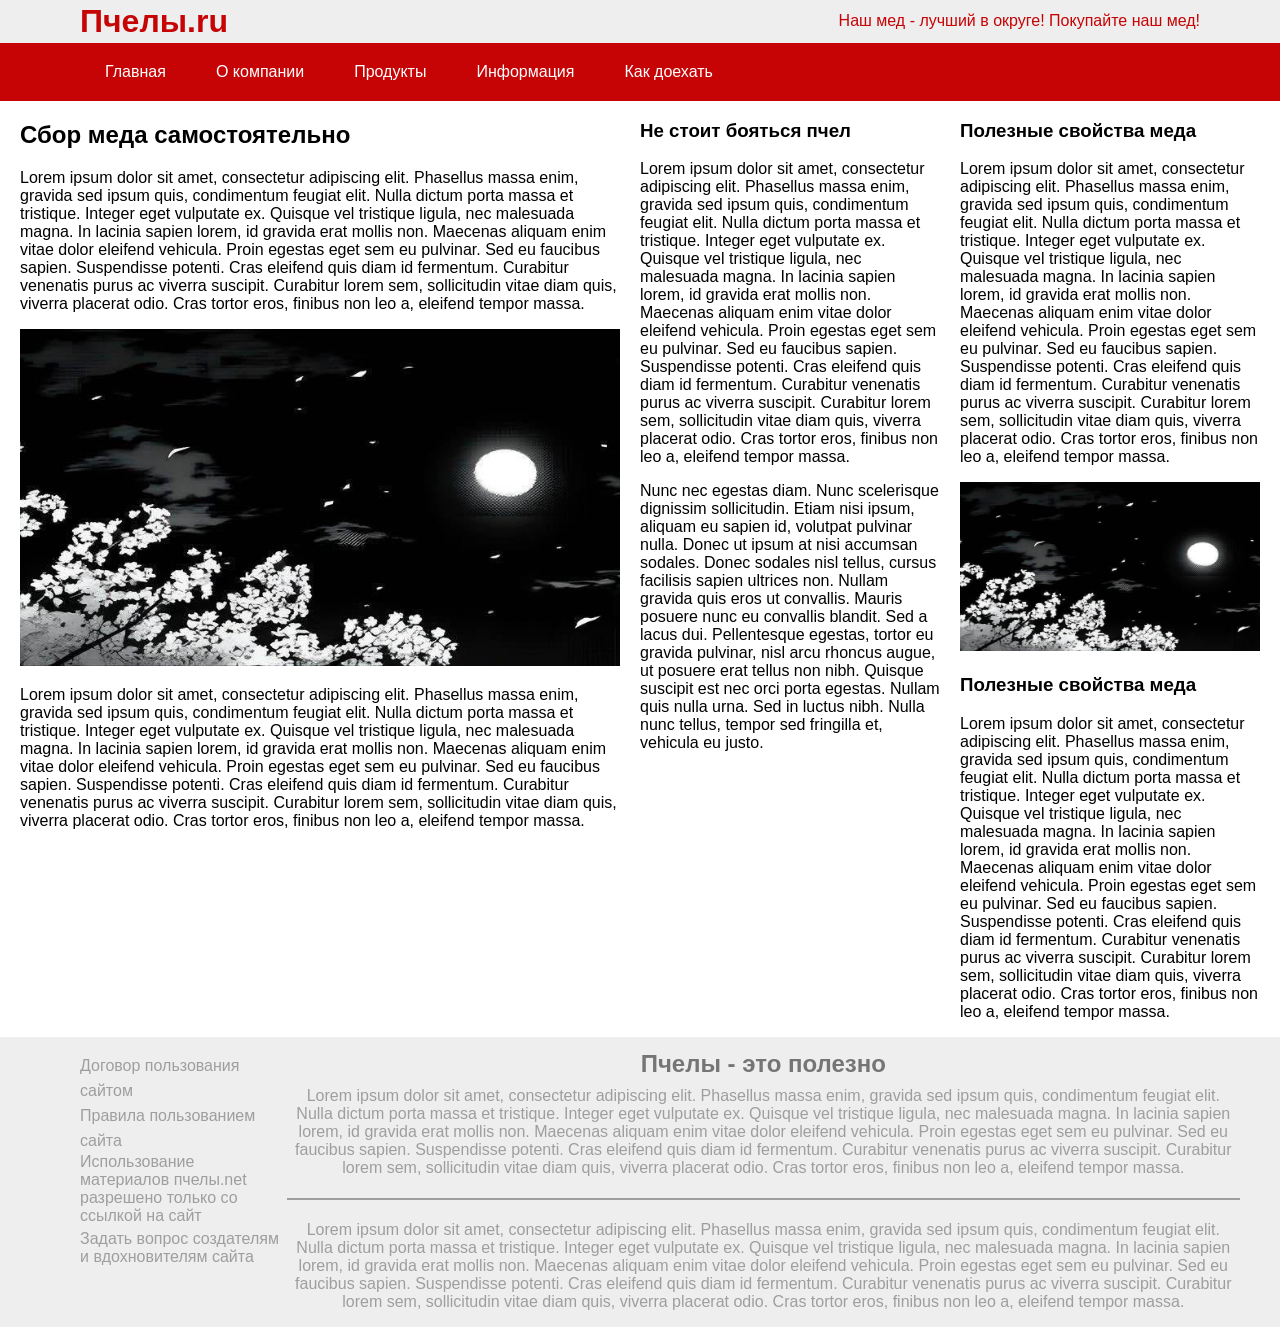
<file: index.html>
<!DOCTYPE html>
<html lang="en">
<head>
    <meta charset="UTF-8">
    <meta name="viewport" content="width=device-width, initial-scale=1.0">
    <title>пчелы</title>
    <link rel="stylesheet" href="pervaya_verstka.css">
</head>
<body>
    <header>
        <div class="zagolovok">
            <h1><a="#">Пчелы.ru</a></h1>
            <p>Наш мед - лучший в округе! Покупайте наш мед!</p>
        </div>
        <nav>
            <ul class="navi">
                <li class="n1">Главная</li>
                <li class="n">О компании</li>
                <li class="n">Продукты</li>
                <li class="n">Информация</li>
                <li class="n">Как доехать</li>
            </ul>
        </nav>
        
    </header>
    <main>
        <div class="artikles">
            <div class="artikle1">
                <h2>Сбор меда самостоятельно</h2>
                <p class="text large">Lorem ipsum dolor sit amet, consectetur adipiscing elit. Phasellus massa enim, gravida sed ipsum quis, condimentum feugiat elit. Nulla dictum porta massa et tristique. Integer eget vulputate ex. Quisque vel tristique ligula, nec malesuada magna. In lacinia sapien lorem, id gravida erat mollis non. Maecenas aliquam enim vitae dolor eleifend vehicula. Proin egestas eget sem eu pulvinar. Sed eu faucibus sapien. Suspendisse potenti. Cras eleifend quis diam id fermentum. Curabitur venenatis purus ac viverra suscipit. Curabitur lorem sem, sollicitudin vitae diam quis, viverra placerat odio. Cras tortor eros, finibus non leo a, eleifend tempor massa.</p>
                <img class="ava" src="ava.jpg">
                <p class="text large">Lorem ipsum dolor sit amet, consectetur adipiscing elit. Phasellus massa enim, gravida sed ipsum quis, condimentum feugiat elit. Nulla dictum porta massa et tristique. Integer eget vulputate ex. Quisque vel tristique ligula, nec malesuada magna. In lacinia sapien lorem, id gravida erat mollis non. Maecenas aliquam enim vitae dolor eleifend vehicula. Proin egestas eget sem eu pulvinar. Sed eu faucibus sapien. Suspendisse potenti. Cras eleifend quis diam id fermentum. Curabitur venenatis purus ac viverra suscipit. Curabitur lorem sem, sollicitudin vitae diam quis, viverra placerat odio. Cras tortor eros, finibus non leo a, eleifend tempor massa.</p>
            </div>

            <div class="artikle2">
                <h3>Не стоит бояться пчел</h3>
                <p class="text medium">Lorem ipsum dolor sit amet, consectetur adipiscing elit. Phasellus massa enim, gravida sed ipsum quis, condimentum feugiat elit. Nulla dictum porta massa et tristique. Integer eget vulputate ex. Quisque vel tristique ligula, nec malesuada magna. In lacinia sapien lorem, id gravida erat mollis non. Maecenas aliquam enim vitae dolor eleifend vehicula. Proin egestas eget sem eu pulvinar. Sed eu faucibus sapien. Suspendisse potenti. Cras eleifend quis diam id fermentum. Curabitur venenatis purus ac viverra suscipit. Curabitur lorem sem, sollicitudin vitae diam quis, viverra placerat odio. Cras tortor eros, finibus non leo a, eleifend tempor massa.</p>
                <p class="text medium">Nunc nec egestas diam. Nunc scelerisque dignissim sollicitudin. Etiam nisi ipsum, aliquam eu sapien id, volutpat pulvinar nulla. Donec ut ipsum at nisi accumsan sodales. Donec sodales nisl tellus, cursus facilisis sapien ultrices non. Nullam gravida quis eros ut convallis. Mauris posuere nunc eu convallis blandit. Sed a lacus dui. Pellentesque egestas, tortor eu gravida pulvinar, nisl arcu rhoncus augue, ut posuere erat tellus non nibh. Quisque suscipit est nec orci porta egestas. Nullam quis nulla urna. Sed in luctus nibh. Nulla nunc tellus, tempor sed fringilla et, vehicula eu justo.</p>
            </div>
            
            <div class="artikle3">
                <h3>Полезные свойства меда</h3>
                <p class="text small">Lorem ipsum dolor sit amet, consectetur adipiscing elit. Phasellus massa enim, gravida sed ipsum quis, condimentum feugiat elit. Nulla dictum porta massa et tristique. Integer eget vulputate ex. Quisque vel tristique ligula, nec malesuada magna. In lacinia sapien lorem, id gravida erat mollis non. Maecenas aliquam enim vitae dolor eleifend vehicula. Proin egestas eget sem eu pulvinar. Sed eu faucibus sapien. Suspendisse potenti. Cras eleifend quis diam id fermentum. Curabitur venenatis purus ac viverra suscipit. Curabitur lorem sem, sollicitudin vitae diam quis, viverra placerat odio. Cras tortor eros, finibus non leo a, eleifend tempor massa.</p>
                <img class="neava" src="ava.jpg">
                <h3>Полезные свойства меда</h3>
                <p class="text small">Lorem ipsum dolor sit amet, consectetur adipiscing elit. Phasellus massa enim, gravida sed ipsum quis, condimentum feugiat elit. Nulla dictum porta massa et tristique. Integer eget vulputate ex. Quisque vel tristique ligula, nec malesuada magna. In lacinia sapien lorem, id gravida erat mollis non. Maecenas aliquam enim vitae dolor eleifend vehicula. Proin egestas eget sem eu pulvinar. Sed eu faucibus sapien. Suspendisse potenti. Cras eleifend quis diam id fermentum. Curabitur venenatis purus ac viverra suscipit. Curabitur lorem sem, sollicitudin vitae diam quis, viverra placerat odio. Cras tortor eros, finibus non leo a, eleifend tempor massa.</p>
            </div>
        </div>
    </main>

    <footer>
            <ul class="ulll">
                <li>Договор пользования сайтом</li>
                <li>Правила пользованием сайта</li>
                <li class="li1">Использование материалов пчелы.net разрешено только со ссылкой на сайт </li>
                <li class="li2">Задать вопрос создателям и вдохновителям сайта</li>
            </ul>
            <div class="neulll">
                <h2 class="h222">Пчелы - это полезно</h2>
                <p>Lorem ipsum dolor sit amet, consectetur adipiscing elit. Phasellus massa enim, gravida sed ipsum quis, condimentum feugiat elit. Nulla dictum porta massa et tristique. Integer eget vulputate ex. Quisque vel tristique ligula, nec malesuada magna. In lacinia sapien lorem, id gravida erat mollis non. Maecenas aliquam enim vitae dolor eleifend vehicula. Proin egestas eget sem eu pulvinar. Sed eu faucibus sapien. Suspendisse potenti. Cras eleifend quis diam id fermentum. Curabitur venenatis purus ac viverra suscipit. Curabitur lorem sem, sollicitudin vitae diam quis, viverra placerat odio. Cras tortor eros, finibus non leo a, eleifend tempor massa.</p>
                <hr>
                <p>Lorem ipsum dolor sit amet, consectetur adipiscing elit. Phasellus massa enim, gravida sed ipsum quis, condimentum feugiat elit. Nulla dictum porta massa et tristique. Integer eget vulputate ex. Quisque vel tristique ligula, nec malesuada magna. In lacinia sapien lorem, id gravida erat mollis non. Maecenas aliquam enim vitae dolor eleifend vehicula. Proin egestas eget sem eu pulvinar. Sed eu faucibus sapien. Suspendisse potenti. Cras eleifend quis diam id fermentum. Curabitur venenatis purus ac viverra suscipit. Curabitur lorem sem, sollicitudin vitae diam quis, viverra placerat odio. Cras tortor eros, finibus non leo a, eleifend tempor massa.</p>

            </div>
    </footer>
</body>
</html>
</file>
<file: pervaya_verstka.css>
/* ===== ТВОЙ ОРИГИНАЛЬНЫЙ КОД (ПК ВЕРСИЯ) ===== */
body{
    margin:0;
    padding:0;
    font-family: Arial, sans-serif;
}

header{
    background-color: #eeeeee;
}
.zagolovok{
    color: #c60305;
    display: flex;
    justify-content:space-between;
    margin: 0px;    
    padding: 0px 80px;
    line-height: 0px;
    align-items: center;
}

.ava{
    width:600px;
}

.neava{
    width:300px;
}

.navi{
    display: flex;
    justify-content: normal;
    list-style: none;
    background-color:#c60305;
    color: white;
    padding: 0px;
    margin: 0px;
}

.navi li{
    padding: 20px 25px;
    
}

.navi li:hover{
    background-color: #7d0202;
    transition: 0.3s;
    cursor: pointer;
}

.n1{
    margin-left: 80px;
}

.artikles{
    display:flex;
    justify-content: center;
    gap: 20px;
}
.artikle1{
    flex-direction:column;
    width: 600px;
}

.artikle2{
    flex-direction:column;
    width:300px;
}

.artikle3   {
    flex-direction:column;
    width: 300px;
}

footer{
    background-color:#eeeeee;
    display: flex;
    justify-content: space-between;
    padding: 0px 40px;
    color: #9e9e9e;

}

.ulll{
    list-style: none;
    line-height: 25px;
    width: 300px;

}

.neulll {
    display: flex;
    flex-direction: column;
    text-align:center;
    width: 1200px;
    padding:0;
}

.li1{
    line-height: normal;
    margin-bottom: 5px;
}

.li2{
    line-height: normal;
}

.h222{
    line-height: 15px;
    margin-bottom:0;
    color: #757575;    
}

hr {
    border: none;
    height: 2px;
    background-color: #9e9e9e;
    margin: 5px 0;
}

/* ===== ДОБАВЛЕНО ДЛЯ АДАПТИВА ===== */
/* 1. Запрещаем сайту вылезать за экран */
* {
    box-sizing: border-box;
}

body {
    overflow-x: hidden;
}

/* ===== МОБИЛЬНАЯ ВЕРСИЯ ===== */
@media (max-width: 800px) {
    /* Шапка в столбик */
    .zagolovok {
        flex-direction: column;
        text-align: center;
        padding: 20px;
        line-height: normal;
    }

    /* МАГИЯ МЕНЮ: горизонтальный свайп без галочек */
    .navi {
        flex-direction: row;       /* В ряд */
        overflow-x: auto;          /* Свайп, если не влезает */
        white-space: nowrap;       /* Запрещаем перенос текста */
        padding: 0 10px;           
    }

    .navi li {
        padding: 15px;             /* Чуть уменьшили отступы */
    }

    .n1 {
        margin-left: 0;            /* Убираем жесткий отступ 80px */
    }

    /* Контент в столбик */
    .artikles {
        flex-direction: column;
        align-items: center;
        padding: 20px;
    }

    /* Колонки на всю ширину */
    .artikle1, .artikle2, .artikle3 {
        width: 100%;
        display: flex;             /* Чтобы картинки и текст встали правильно */
        flex-direction: column;
    }

    /* Картинки не вылезают */
    .ava, .neava {
        width: 100%;
        height: auto;
    }

    /* Футер в столбик */
    footer {
        flex-direction: column;
        padding: 20px;
        text-align: center;
    }

    .ulll, .neulll {
        width: 100%;
        margin-bottom: 20px;
    }
}
</file>
